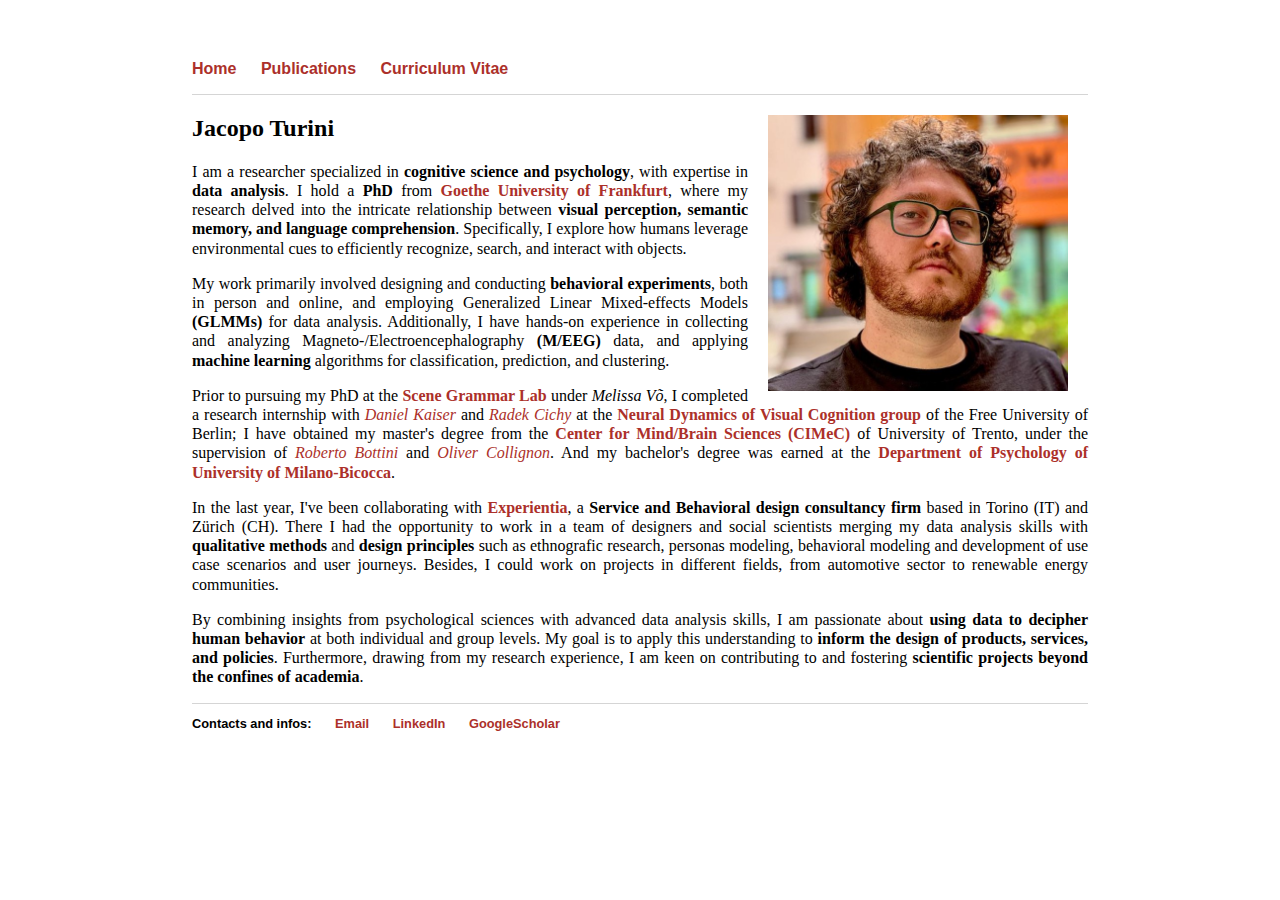
<file: index.html>
<!DOCTYPE html>
<html>
	<head>
		<!-- link to main stylesheet -->
		<link rel="stylesheet" type="text/css" href="main.css">
	</head>
	<body>
		<nav>
    		<ul>
        		<li><a href="">Home</a></li>
                        <li><a href="Publications/">Publications</a></li>
                        <li><a href="CV/">Curriculum Vitae</a></li>
    		</ul>
		</nav>
		<div class="container">
    		<div class="blurb">
                                <p><img src="jt_pic_mod.jpg " width="300" height="276" style="float:right" hspace="20" /></p>
			
<h2>Jacopo Turini</h2> 
	<p align="justify">I am a researcher specialized in <b>cognitive science and psychology</b>, with expertise in <b>data analysis</b>. I hold a <b>PhD</b> from <a href="https://www.goethe-university-frankfurt.de/51789866/Institute_of_Psychology"><b>Goethe University of Frankfurt</b></a>, 
        where my research delved into the intricate relationship between <b>visual perception, semantic memory, and language comprehension</b>. Specifically, I explore how humans leverage environmental cues to efficiently recognize, search, and interact with objects.</p>

        <p align="justify">My work primarily involved designing and conducting <b>behavioral experiments</b>, both in person and online, and employing Generalized Linear Mixed-effects Models <b>(GLMMs)</b> for data analysis. Additionally, I have hands-on experience in collecting 
        and analyzing Magneto-/Electroencephalography <b>(M/EEG)</b> data, and applying <b>machine learning</b> algorithms for classification, prediction, and clustering.</p>

        <p align="justify">Prior to pursuing my PhD at the <a href="https://www.scenegrammarlab.com/"><b>Scene Grammar Lab</b></a> under <i>Melissa Võ</i>, I completed a research internship with <a href="https://www.danielkaiser.net"><i>Daniel Kaiser</i></a> and 
        <a href="https://userpage.fu-berlin.de/rmcichy/"><i>Radek Cichy</i></a> at the <a href="https://www.ewi-psy.fu-berlin.de/en/einrichtungen/arbeitsbereiche/neural_dyn_of_vis_cog/index.html"><b>Neural Dynamics of Visual Cognition group</b></a> of the Free University of Berlin; 
        I have obtained my master's degree from the <a href="https://www.cimec.unitn.it/en"><b>Center for Mind/Brain Sciences (CIMeC)</b></a> of University of Trento, under the supervision of <a href="http://www.bottinilab.com/"><i>Roberto Bottini</i></a> and <a href="https://cpplab.be/"><i>Oliver Collignon</i></a>. 
        And my bachelor's degree was earned at the <a href="https://psicologia.unimib.it/en"><b>Department of Psychology of University of Milano-Bicocca</b></a>.</p>

        <p align="justify">In the last year, I've been collaborating with <a href="https://www.experientia.com/"><b>Experientia</b></a>, a <b>Service and Behavioral design consultancy firm</b> based in Torino (IT) and Zürich (CH). There I had the opportunity to work in a team of designers and social scientists merging my data analysis skills with <b>qualitative methods</b> and
        <b>design principles</b> such as ethnografic research, personas modeling, behavioral modeling and development of use case scenarios and user journeys. Besides, I could work on projects in different fields, from automotive sector to renewable energy communities.</p>

        <p align="justify">By combining insights from psychological sciences with advanced data analysis skills, I am passionate about <b>using data to decipher human behavior</b> at both individual and group levels. My goal is to apply this understanding to <b>inform the design of products, services, and policies</b>. 
        Furthermore, drawing from my research experience, I am keen on contributing to and fostering <b>scientific projects beyond the confines of academia</b>.</p> 
	
 <ul>
    		</div><!-- /.blurb -->
		</div><!-- /.container -->
		<footer>
    		<ul>		
			<li>Contacts and infos:</li>
                        <li><a href="mailto: turini.jacopo@gmail.com">Email</a></li>
			<li><a href="https://www.linkedin.com/in/jacopoturini" target="_blank" >LinkedIn</a></li>
                        <li><a href="https://scholar.google.com/citations?hl=en&user=Sor8kvAAAAAJ&view_op=list_works&sortby=pubdate" target="_blank" >GoogleScholar</a></li>
			</ul>
	</footer>
	</body>
</html>
</file>
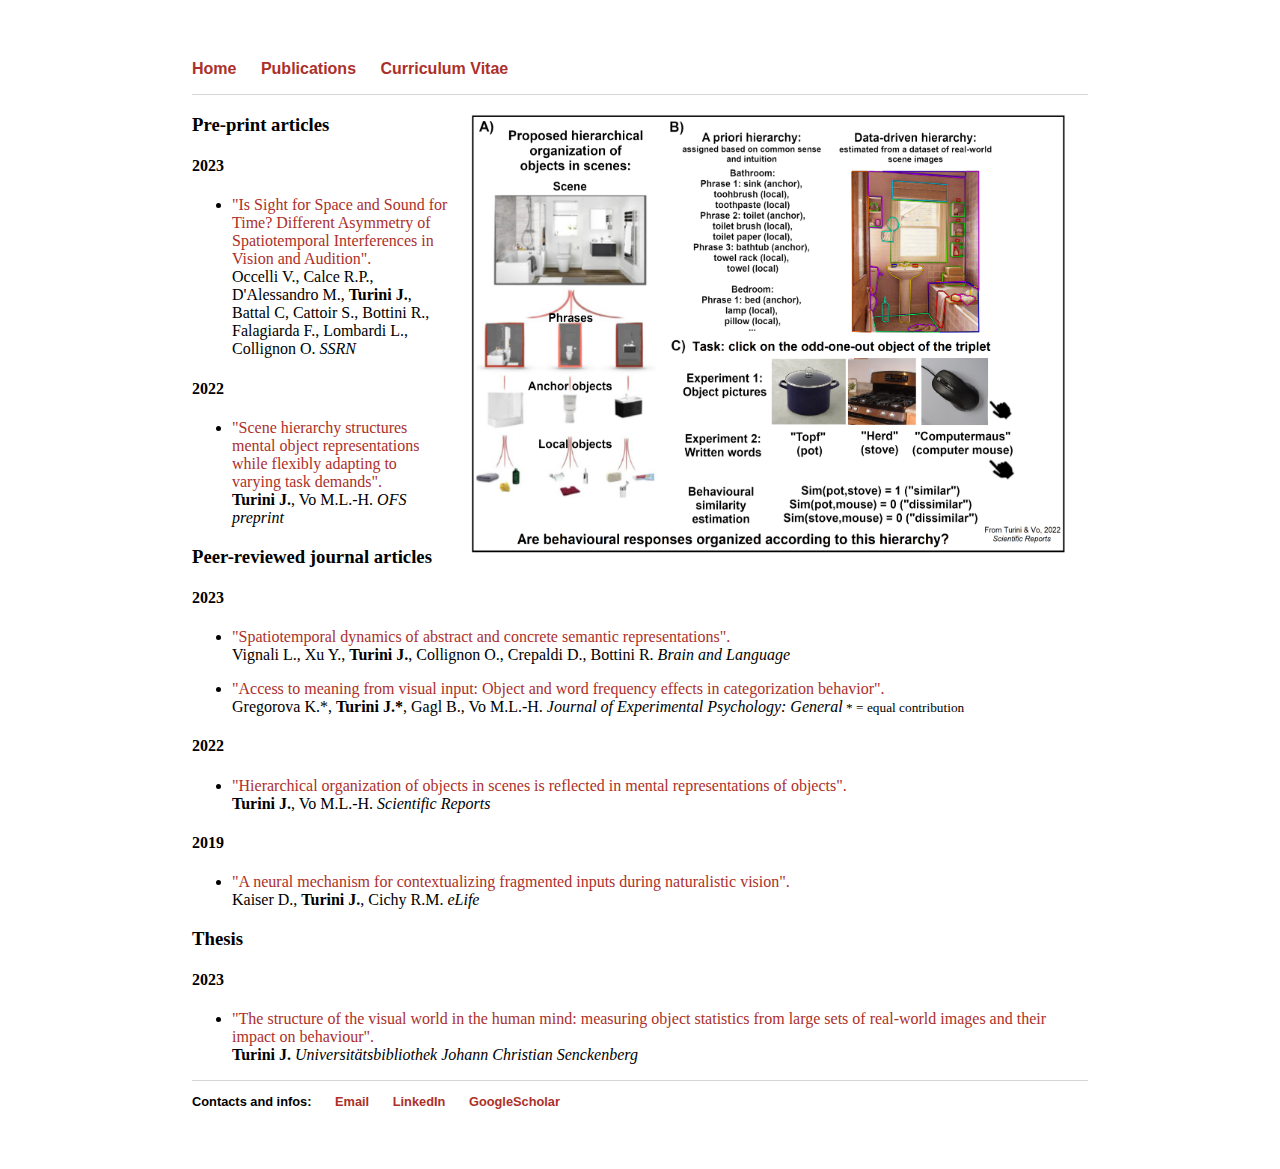
<file: Publications/index.html>
<!DOCTYPE html>
<html>	
<head>
	
	
	                <link rel="stylesheet" type="text/css" href="../main.css">
        </head>
        <body>
                <nav>
                <ul>

                        <li><a href="../">Home</a></li>
                        <li><a href="Publications/">Publications</a></li>
                        <li><a href="../CV/">Curriculum Vitae</a></li>

                </ul>
                </nav>
                <div class="container">
                <div class="blurb">

                                <p><img src="Fig1.png " width="600" height="444" style="float:right" hspace="20"/></p>
	
	<body>
		
<h3> Pre-print articles </h3>
<h4> 2023 </h4>
<ul>
	<li> <a href="https://papers.ssrn.com/sol3/papers.cfm?abstract_id=4524392"> "Is Sight for Space and Sound for Time? Different Asymmetry of Spatiotemporal Interferences in Vision and Audition".</a> <br/>Occelli V., Calce R.P., D'Alessandro M., <b>Turini J.</b>, Battal C, Cattoir S., Bottini R., Falagiarda F., Lombardi L., Collignon O. <i>SSRN</i></li>
</ul>
<h4> 2022 </h4>
<ul>
	<li> <a href="https://osf.io/c2pxv"> "Scene hierarchy structures mental object representations while flexibly adapting to varying task demands".</a> <br/><b>Turini J.</b>, Vo M.L.-H. <i>OFS preprint</i></li>
</ul>
<h3> Peer-reviewed journal articles </h3>
<h4> 2023 </h4>
<ul>
	<li> <a href="https://drive.google.com/file/d/1sUKYK_Zq7Ds4eY-yuePE-nyWXmR8k4p6/view?usp=sharing"> "Spatiotemporal dynamics of abstract and concrete semantic representations".</a> <br/>Vignali L., Xu Y., <b>Turini J.</b>, Collignon O., Crepaldi D., Bottini R. <i>Brain and Language</i></li>
</ul>
<ul>
	<li> <a href="https://psycnet.apa.org/fulltext/2023-69316-001.pdf"> "Access to meaning from visual input: Object and word frequency effects in categorization behavior".</a> <br/>Gregorova K.*, <b>Turini J.*</b>, Gagl B., Vo M.L.-H. <i>Journal of Experimental Psychology: General</i><small>   * = equal contribution</small></li>
</ul>	
<h4> 2022 </h4>
<ul>
	<li> <a href="https://www.nature.com/articles/s41598-022-24505-x"> "Hierarchical organization of objects in scenes is reflected in mental representations of objects".</a> <br/><b>Turini J.</b>, Vo M.L.-H. <i>Scientific Reports</i></li>
</ul>
<h4> 2019 </h4>
<ul>
	<li> <a href="https://elifesciences.org/articles/48182.pdf"> "A neural mechanism for contextualizing fragmented inputs during naturalistic vision".</a> <br/>Kaiser D., <b>Turini J.</b>, Cichy R.M. <i>eLife</i></li>
</ul>
<h3> Thesis </h3>
<h4> 2023 </h4>
<ul>
	<li> <a href="https://publikationen.ub.uni-frankfurt.de/frontdoor/index/index/docId/79588"> "The structure of the visual world in the human mind: measuring object statistics from large sets of real-world images and their impact on behaviour".</a> <br/><b>Turini J.</b> <i>Universitätsbibliothek Johann Christian Senckenberg</i></li>
</ul>
		
	

    		</div><!-- /.blurb -->
		</div><!-- /.container -->
		<footer>
    		<ul>
                        <li>Contacts and infos:</li>
                        <li><a href="mailto: turini.jacopo@gmail.com">Email</a></li>
			<li><a href="https://www.linkedin.com/in/jacopoturini" target="_blank" >LinkedIn</a></li>
                        <li><a href="https://scholar.google.com/citations?hl=en&user=Sor8kvAAAAAJ&view_op=list_works&sortby=pubdate" target="_blank" >GoogleScholar</a></li>
			</ul>
	</footer>
	</body>
</html>
</file>
<file: main.css>
nav{
    border-bottom: 1px solid #d5d5d5;
}    
body {
    margin: 60px auto;
    width: 70%;
}
nav ul, footer ul {
    font-family:'Helvetica', 'Arial', 'Sans-Serif';
    padding: 0px;
    list-style: none;
    font-weight: bold;
}

nav ul li, footer ul li {
    display: inline;
    margin-right: 20px;
}

a {
    text-decoration: none;
    color: #ac302a;
}
a:hover {
    text-decoration: underline;
}
h1 {
    font-size: 3em;
    font-family:'Helvetica', 'Arial', 'Sans-Serif';
}
p {
    font-size: 1em;
    line-height: 1.2em;

}
footer {
    border-top: 1px solid #d5d5d5;
    font-size: .8em;
}

ul.posts { 
    margin: 20px auto 40px; 
    font-size: 1.5em;
}

ul.posts li {
    list-style: none;
}
</file>
